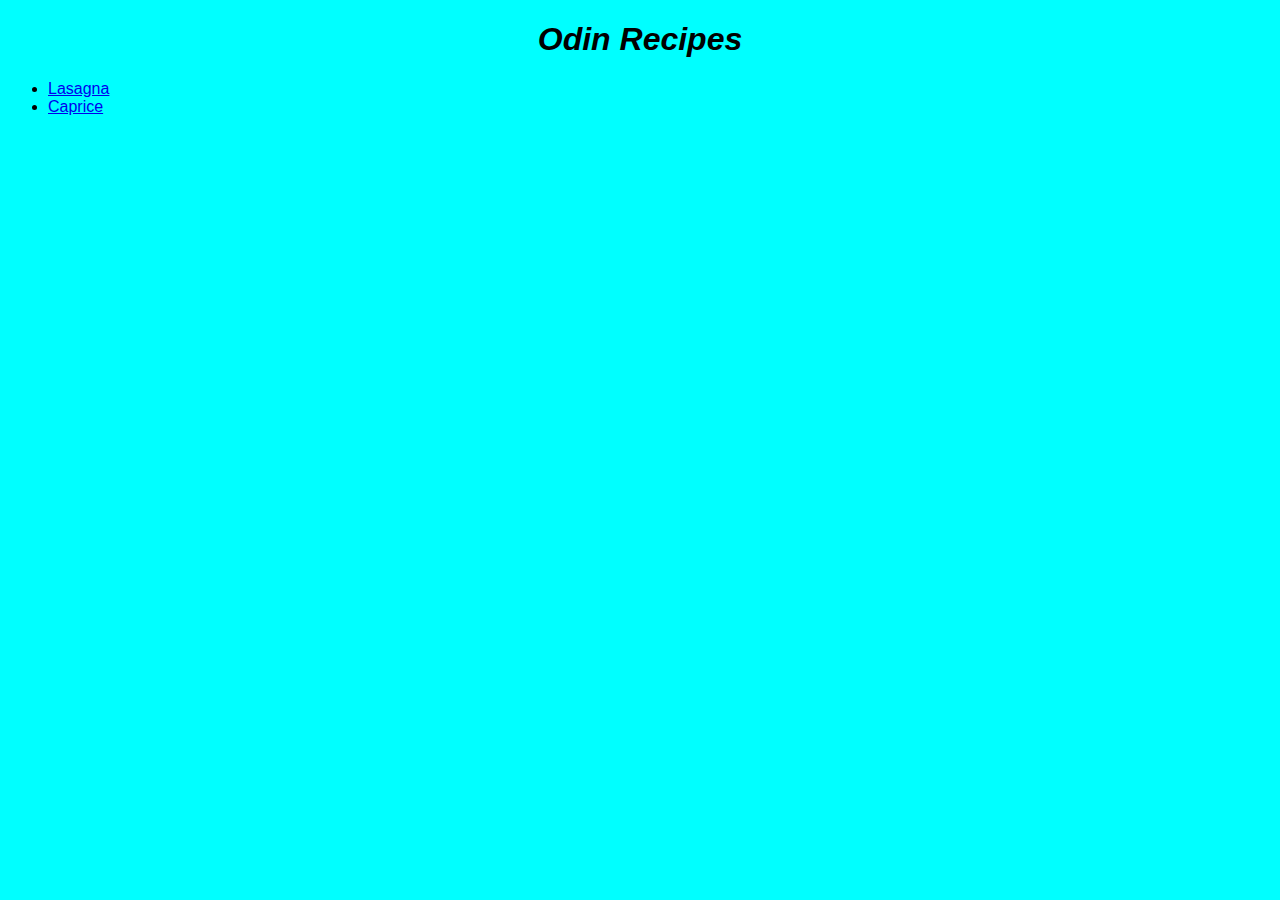
<file: index.html>
<!DOCTYPE html>
<html lang="en">
	<head>
		<meta charset="UTF-8" />
		<meta name="viewport" content="width=device-width, initial-scale=1.0" />
		<title>Odin Recipes</title>
		<link rel="stylesheet" href="styles.css" />
	</head>
	<body>
		<h1>Odin Recipes</h1>
		<div class="recipe-list">
			<ul>
				<li><a href="recipes/lasagna.html">Lasagna</a></li>
				<li><a href="recipes/caprice.html">Caprice</a></li>
			</ul>
		</div>
	</body>
</html>
</file>
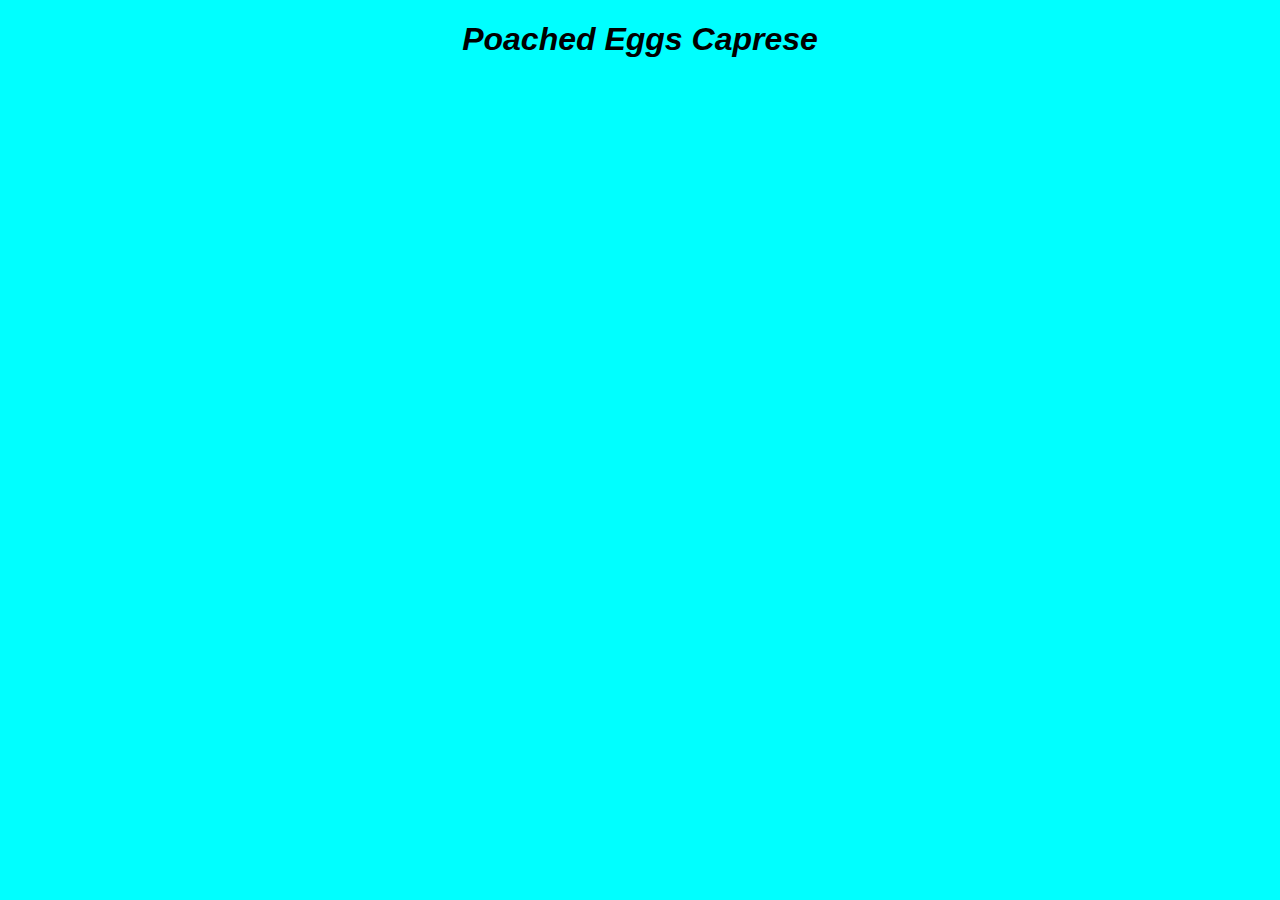
<file: recipes/caprice.html>
<!DOCTYPE html>
<html lang="en">
<head>
    <meta charset="UTF-8">
    <meta name="viewport" content="width=device-width, initial-scale=1.0">
    <title>Caprice</title>
    <link rel="stylesheet" href="../styles.css">

</head>
<body>
    <h1>Poached Eggs Caprese</h1>
    
</body>
</html>
</file>
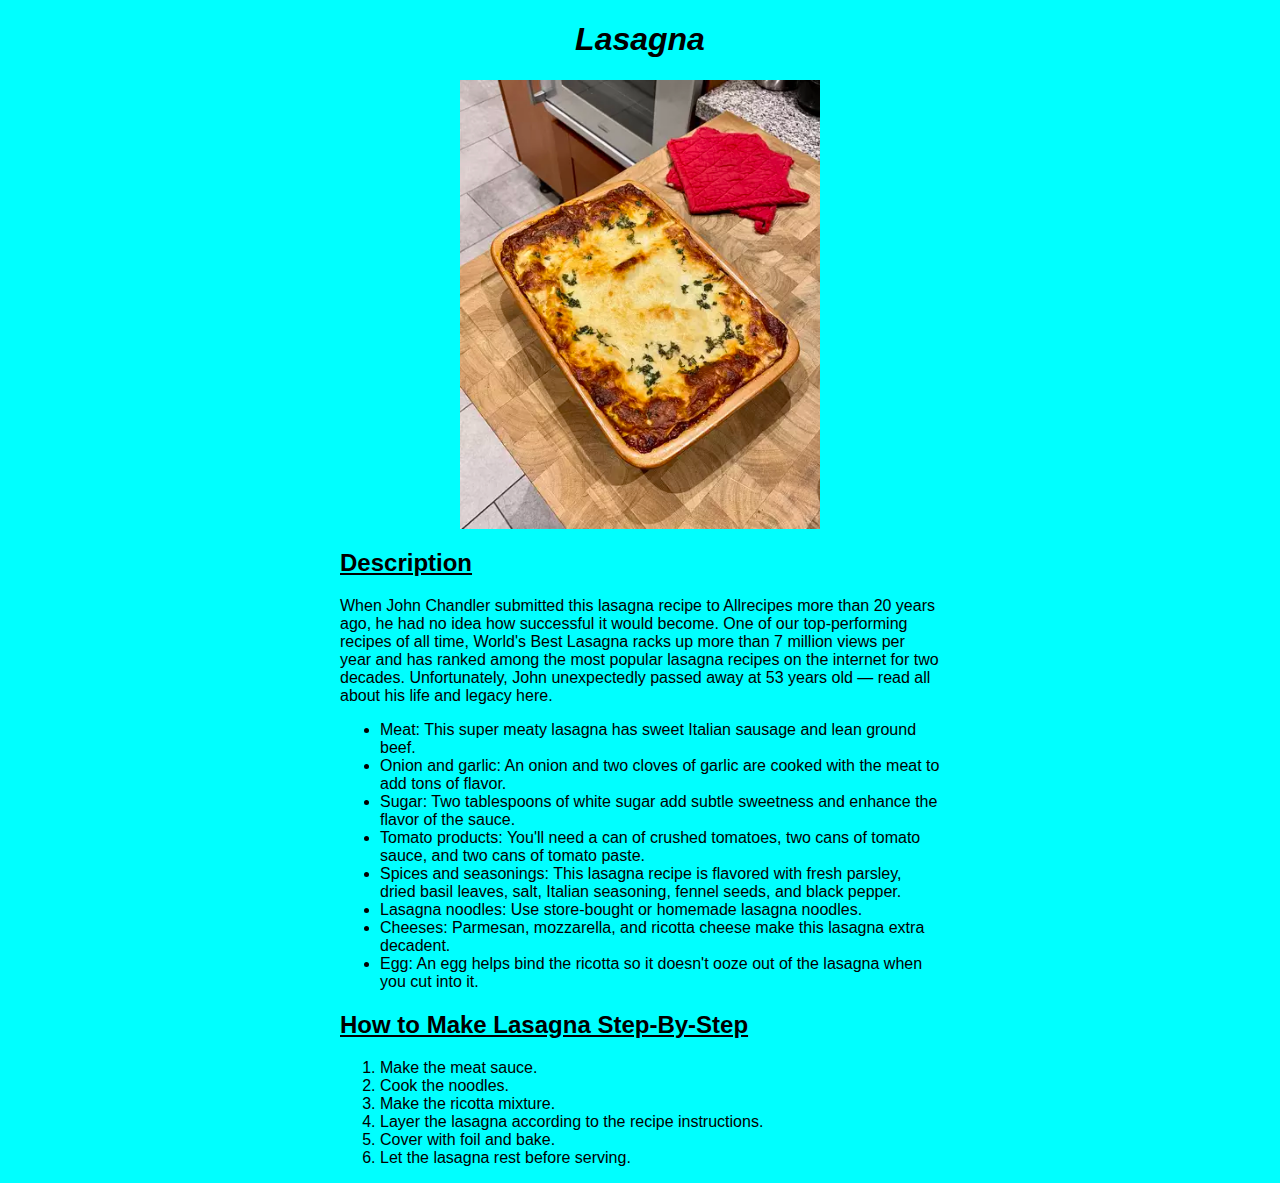
<file: recipes/lasagna.html>
<!DOCTYPE html>
<html lang="en">
	<head>
		<meta charset="UTF-8" />
		<meta name="viewport" content="width=device-width, initial-scale=1.0" />
		<title>Lasagna</title>
		<link rel="stylesheet" href="../styles.css" />
	</head>
	<body>
		<div class="recipe">
			<h1>Lasagna</h1>
			<img src="../images/lasagna.png" alt="Lasagna" />
			<h2>Description</h2>
			<p>When John Chandler submitted this lasagna recipe to Allrecipes more than 20 years ago, he had no idea how successful it would become. One of our top-performing recipes of all time, World's Best Lasagna racks up more than 7 million views per year and has ranked among the most popular lasagna recipes on the internet for two decades. Unfortunately, John unexpectedly passed away at 53 years old — read all about his life and legacy here.</p>
			<ul>
				<li>Meat: This super meaty lasagna has sweet Italian sausage and lean ground beef.</li>
				<li>Onion and garlic: An onion and two cloves of garlic are cooked with the meat to add tons of flavor.</li>
				<li>Sugar: Two tablespoons of white sugar add subtle sweetness and enhance the flavor of the sauce.</li>
				<li>Tomato products: You'll need a can of crushed tomatoes, two cans of tomato sauce, and two cans of tomato paste.</li>
				<li>Spices and seasonings: This lasagna recipe is flavored with fresh parsley, dried basil leaves, salt, Italian seasoning, fennel seeds, and black pepper.</li>
				<li>Lasagna noodles: Use store-bought or homemade lasagna noodles.</li>
				<li>Cheeses: Parmesan, mozzarella, and ricotta cheese make this lasagna extra decadent.</li>
				<li>Egg: An egg helps bind the ricotta so it doesn't ooze out of the lasagna when you cut into it.</li>
			</ul>
			<h2>How to Make Lasagna Step-By-Step</h2>
			<ol>
				<li>Make the meat sauce.</li>
				<li>Cook the noodles.</li>
				<li>Make the ricotta mixture.</li>
				<li>Layer the lasagna according to the recipe instructions.</li>
				<li>Cover with foil and bake.</li>
				<li>Let the lasagna rest before serving.</li>
			</ol>
		</div>
	</body>
</html>
</file>
<file: styles.css>
* {
    font-family: Arial, Helvetica, sans-serif;
    background-color: aqua;
}

h1 {
    font-style: italic;
    text-align: center;
}

h2 {
    text-decoration: underline;
}

.recipe {
    margin: auto;
    width: 600px;
}

.recipe img {
    margin: 0 auto;
    width: 60%;
    display: block;
}
</file>
